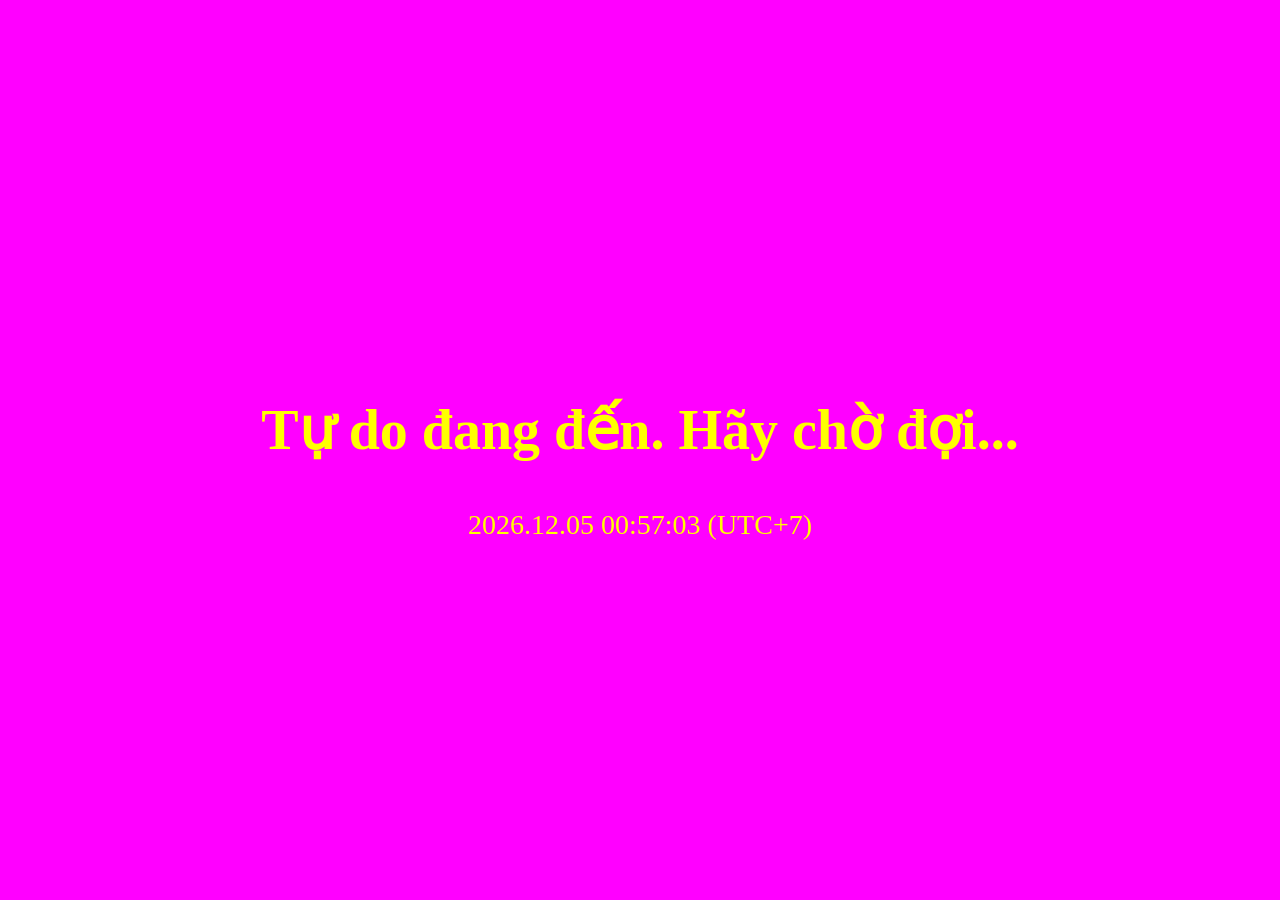
<file: index.html>
<html>
  <head>
    <meta charset="utf-8">
    <meta name="viewport" content="width=device-width, initial-scale=1.0">
    <title>Hội Việt Nam Tự do</title>
    <link rel="icon" type="image/png" sizes="32x32" href="./favicon/vfra.png">
    <style>
      body {
        margin: 0;
        min-height: 100vh;
        width: 100%;
        display: flex;
        justify-content: center;
        align-items: center;
        background-color: rgb(255, 0, 255);
        color: rgb(255, 255, 0);
      }
      .container {
        display: flex;
        flex-direction: column; 
        align-items: center;
        gap: 10px;
        font-size: 28px;
      }
      @media (max-width: 768px){
        .container{
        font-size: 18px;
        }
      }
    </style>
  </head>
  <body>
    <div class="container">
      <div><h1 style="text-align: center">Tự do đang đến. Hãy chờ đợi...</h1></div>
      <div id="clock"></div>
    </div>

    <script>
      function updateClock() {
        const now = new Date();
        const utc = now.getTime() + (now.getTimezoneOffset() * 60000);
        const utc7 = new Date(utc + (7 * 60 * 60 * 1000));

        const year = utc7.getFullYear();
        const month = String(utc7.getMonth() + 1).padStart(2, "0");
        const day = String(utc7.getDate()).padStart(2, "0");
        const hours = String(utc7.getHours()).padStart(2, "0");
        const minutes = String(utc7.getMinutes()).padStart(2, "0");
        const seconds = String(utc7.getSeconds()).padStart(2, "0");

        document.getElementById("clock").textContent =
          `${year}.${month}.${day} ${hours}:${minutes}:${seconds} (UTC+7)`;
      }

      setInterval(updateClock, 1000);
      updateClock();
    </script>
   
    <audio autoplay loop>
      <source src="audio/Việt Nam Việt Nam.mp3" type="audio/mpeg">
    </audio>
  </body>
</html>
</file>
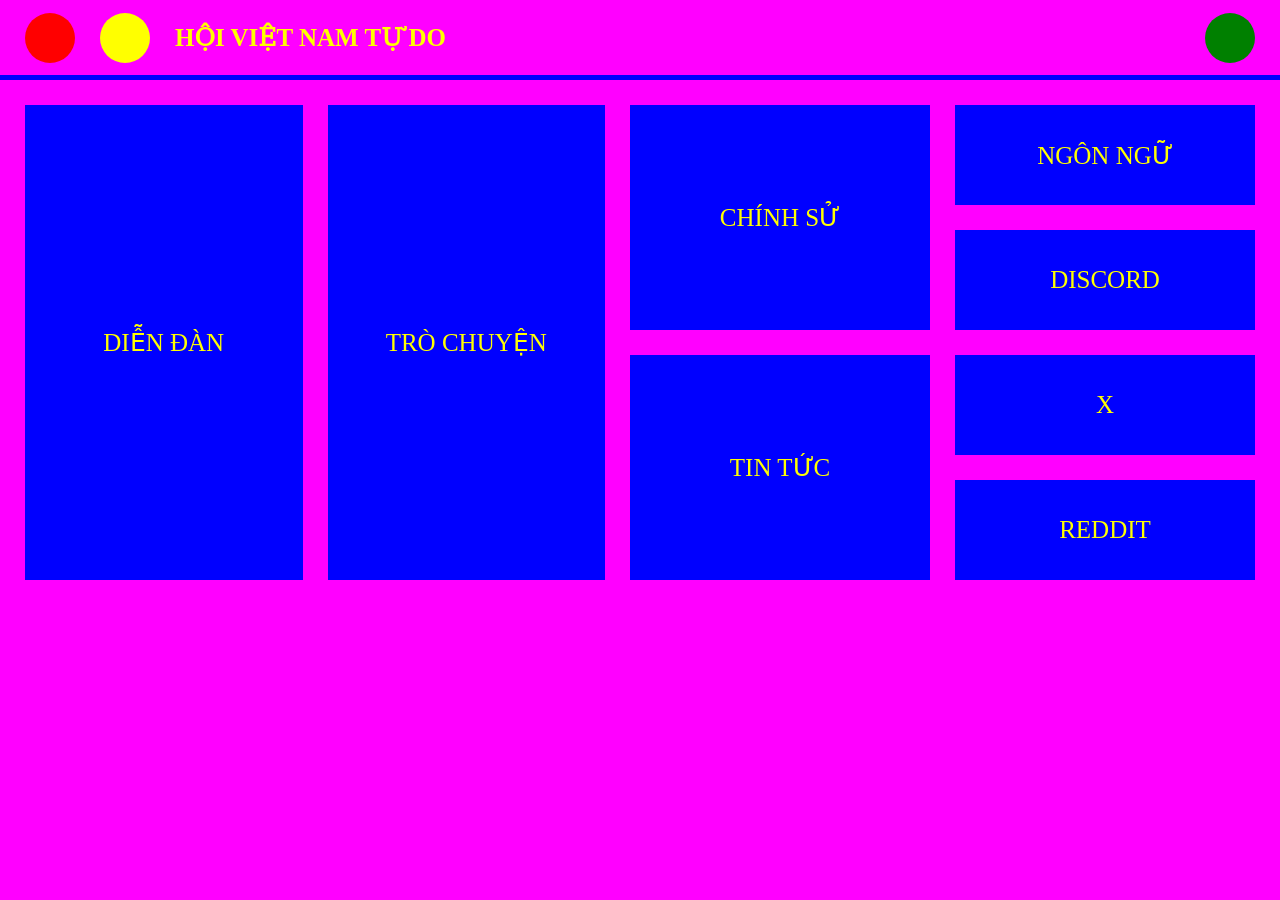
<file: dashboard/index.html>
<!DOCTYPE html>
<html lang="vi">
<head>
  <meta charset="UTF-8">
  <meta name="viewport" content="width=device-width, initial-scale=1.0">
  <link rel="icon" type="image/png" sizes="32x32" href="../favicon/vfra.png">

  <!-- CSS -->
  <link rel="stylesheet" href="css/style.css">
  <link rel="stylesheet" href="css/mobile.css">

  <title>Hội Việt Nam Tự do</title>
</head>
<body>

  <div id="langOverlay" class="lang-overlay"></div>

  <div class="header">
    <div class="left-header">
      <div class="circle red"></div>
      <div class="circle yellow"></div>
      <div class="logo">
        <span class="logo-full">HỘI VIỆT NAM TỰ DO</span>
        <span class="logo-short">VFA</span>
      </div>
    </div>
    <div class="circle green"></div>
  </div>

  <div class="container">

    <div class="box big">DIỄN ĐÀN</div>
    <div class="box big">TRÒ CHUYỆN</div>

    <div class="column">
      <div class="box medium">CHÍNH SỬ</div>
      <div class="box medium">TIN TỨC</div>
    </div>

    <div class="column">
      <div class="box tiny language-box">
        NGÔN NGỮ
        <div class="language-list" id="languageList">
          <a data-lang="vietnam">Tiếng Việt</a>
          <a data-lang="iran">فارسی</a>
        </div>
      </div>
      <div class="box tiny">DISCORD</div>
      <div class="box tiny">X</div>
      <div class="box tiny" id="redditBtn">REDDIT</div>
    </div>

  </div>

  <!-- Reddit Modal -->
  <div id="redditModal" class="modal">
    <div class="modal-content">
      <span class="close-btn">&times;</span>
      <h1>Hội Việt Nam Tự do không tồn tại trên Reddit như một subreddit riêng.</h1>
      <h2>Thay vào đó, các thành viên hoạt động trong:</h2>
      <a href="https://www.reddit.com/r/TroChuyenLinhTinh/" target="_blank">TroChuyenLinhTinh</a><br/>
      <a href="https://www.reddit.com/r/VietNamNation/" target="_blank">Vietnam Nation - Đất nước Việt Nam</a><br/>
      <a href="https://www.reddit.com/r/reviewnganhluat/" target="_blank">The Rule and Law</a><br/>
      <a href="https://www.reddit.com/r/shitvietnamsays/" target="_blank">Cut Nguoi Viet Noi</a><br/>
      <a href="https://www.reddit.com/r/traisucvat/" target="_blank">traisucvat</a><br/>
      <a href="https://www.reddit.com/r/VietTalk/" target="_blank">VietTalk</a><br/>
      
    </div>
  </div>

  <!-- JS -->
  <script type="module" src="js/main.js"></script>
</body>
</html>
</file>
<file: dashboard/css/style.css>
body{
  margin:0;
  background:#ff00ff;
  font-family:serif;
}

.header{
  height:75px;
  display:flex;
  align-items:center;
  justify-content:space-between;
  padding:0 25px;
  border-bottom:5px solid blue;
}

.left-header{
  display:flex;
  align-items:center;
  gap:25px;
}

.circle{
  width:50px;
  height:50px;
  border-radius:50%;
}

.red{ background:red; }
.yellow{ background:yellow; }
.green{ background:green; }

.logo{
  font-size:25px;
  color:yellow;
  font-weight:bold;
}

.container{
  display:flex;
  gap:25px;
  padding:25px;
}

.column{
  display:flex;
  flex-direction:column;
  gap:25px;
}

.box{
  background:blue;
  padding:25px;
  color:yellow;
  font-size:25px;
  display:flex;
  justify-content:center;
  align-items:center;
  text-align:center;
}

.big{ height:425px; width:250px; }
.medium{ height:175px; width:250px; }
.tiny{ height:50px; width:250px; }

/* Links */
a, a:visited{
  color:yellow;
  text-decoration:none;
}

/* Language dropdown */
.language-box{
  position:relative;
  cursor:pointer;
}

.language-list{
  display:none;
  position:absolute;
  top:100%;
  left:0;
  width:100%;
  background:blue;
  border-top:5px solid yellow;
  flex-direction:column;
  z-index:999;
}

.language-list a{
  padding:10px;
  border-bottom:5px solid yellow;
  display:block;
}

.language-list a:hover{
  background:yellow;
  color:blue;
}

/* Overlay */
.lang-overlay{
  display:none;
  position:fixed;
  inset:0;
  background:rgba(0,0,0,0.5);
  z-index:998;
}

/* Modal */
.modal{
  display:none;
  position:fixed;
  inset:0;
  background:rgba(0,0,0,0.6);
  justify-content:center;
  align-items:center;
  z-index:1000;
}

.modal-content{
  background:blue;
  color:yellow;
  padding:30px;
  width:750px;
  text-align:center;
  position:relative;
}

.close-btn{
  position:absolute;
  top:10px;
  right:15px;
  font-size:25px;
  cursor:pointer;
}
.close-btn a{
  margin-bottom:25px;
}

.lang-overlay.active{
  display:block;
}

.language-list.active{
  display:flex;
}

.modal.active{
  display:flex;
}

.logo-short{
  display:none;
}
</file>
<file: dashboard/css/mobile.css>
@media (max-width:768px){

  .container{
    flex-direction:column;
  }

  .column{
    width:100%;
  }

  .box{
    width:90% !important;
  }

  .big,
  .medium,
  .tiny{
    width:90%;
    height:120px;
  }

  .modal-content{
    width:90%;
  }

  .language-list{
    position:fixed;
    left:0;
    right:0;
    bottom:-100%;
    top:auto;
    width:100%;
    height:75vh;
    border-top:8px solid yellow;
    border-radius:20px 20px 0 0;
    transition:bottom 0.3s ease;
    padding-top:20px;
  }

  .language-list.show{
    display:flex;
    bottom:0;
  }
  
  .logo-full{
    display:none;
  }

  .logo-short{
    display:inline;
  }
}
</file>
